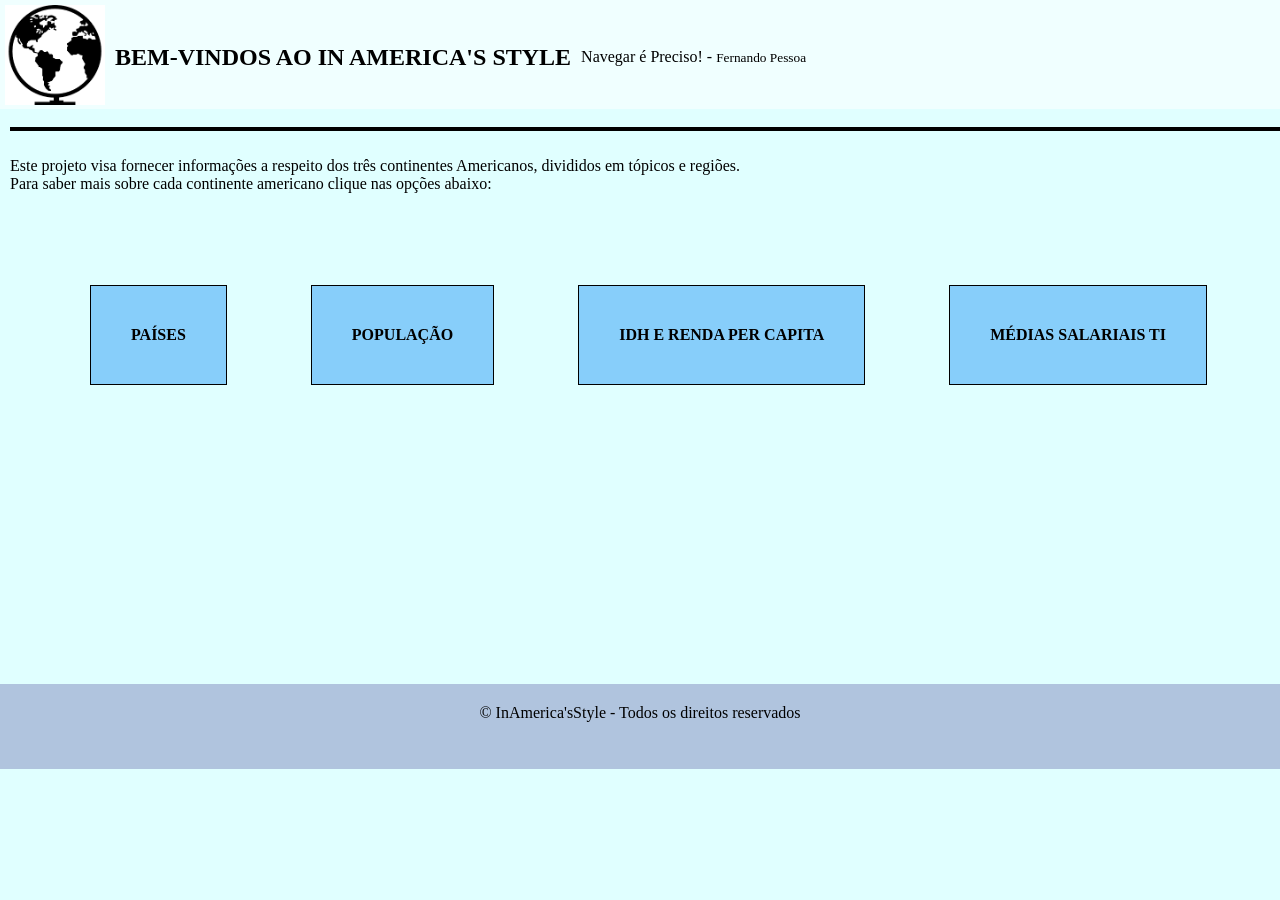
<file: index.html>
<!DOCTYPE html>
<html lang="pt-BR">

<head>
    <meta charset="UTF-8">
    <meta name="viewport" content="width=device-width, initial-scale=1.0">
    <title>HOME-IN AMERICA'S</title>
    <link rel="stylesheet" href="reset.css" />
    <link rel="stylesheet" href="style.css" />
</head>

<body>
    <header>
        <div id="logo">
            <a href="index.html">
                <img src="img/logo.png" alt="MapaMundi">
            </a>
        </div>
        <h1 class="titulo">BEM-VINDOS AO IN AMERICA'S STYLE</h1>
        <br>
        <p>Navegar é Preciso! - <small>Fernando Pessoa</small></p>
    </header>
    <main>

        <hr>
        <br>

        <p>Este projeto visa fornecer informações a respeito dos três continentes Americanos, divididos em tópicos e
            regiões.</p>
        <p>Para saber mais sobre cada continente americano clique nas opções abaixo:</p>

        <br>
        <br>

        <div id="menu">
            <ul>
                <li><a href="paises.html">PAÍSES</a></li>
                <LI><a href="pop.html">POPULAÇÃO</a></LI>
                <li><a href="idh.html">IDH e RENDA PER CAPITA</a></li>
                <li><a href="ranking.html">MÉDIAS SALARIAIS TI</a></li>
            </ul>
        </div>

    </main>
    <footer>
        <p>&copy InAmerica'sStyle - Todos os direitos reservados</p>
    </footer>
</body>

</html>
</file>
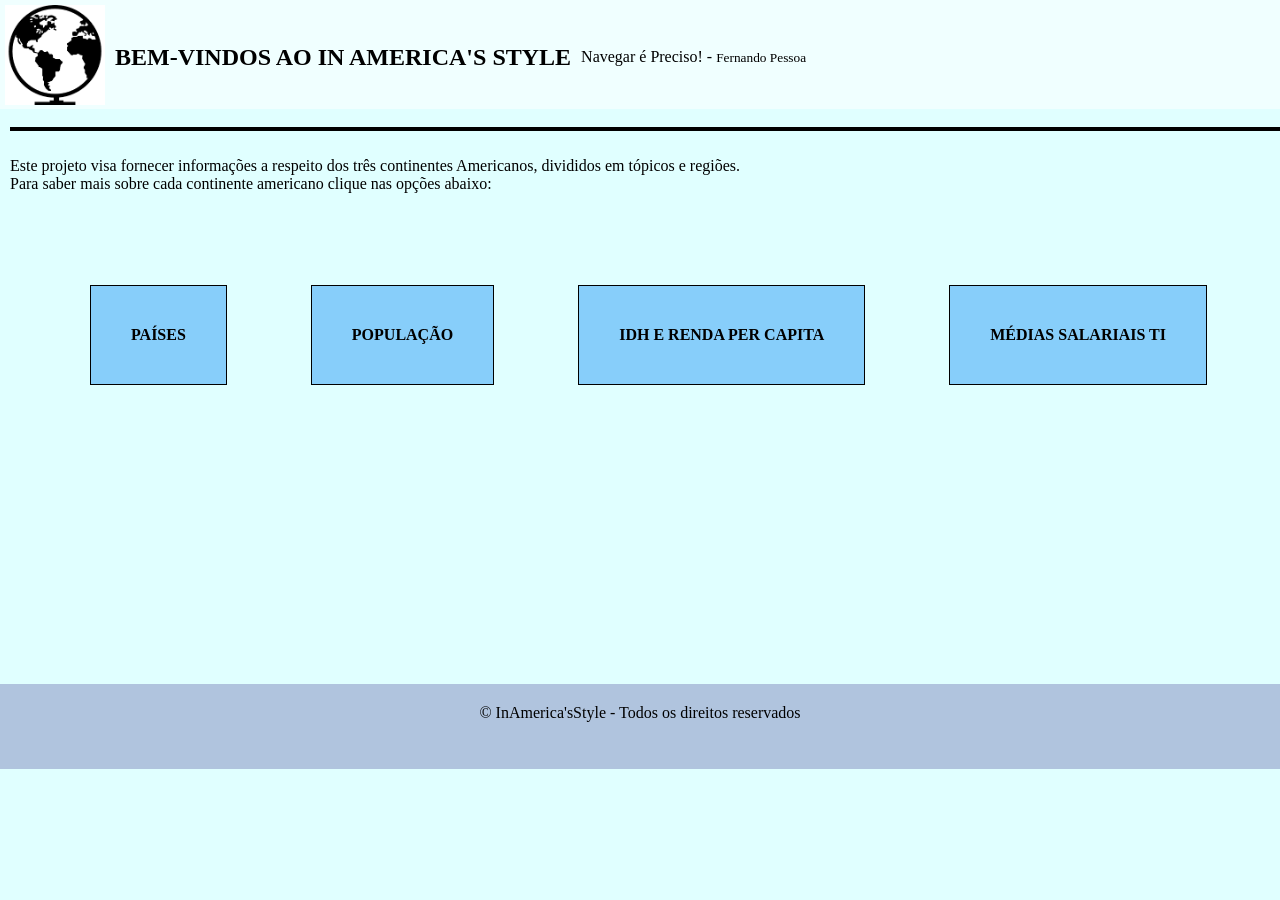
<file: paginas_html/index.html>
<!DOCTYPE html>
<html lang="pt-BR">

<head>
    <meta charset="UTF-8">
    <meta name="viewport" content="width=device-width, initial-scale=1.0">
    <title>HOME-IN AMERICA'S</title>
    <link rel="stylesheet" href="/css/reset.css" />
    <link rel="stylesheet" href="/css/style.css" />
</head>

<body>
    <header>
        <div id="logo">
            <a href="/paginas_html/index.html">
                <img src="/img/logo.png" alt="MapaMundi">
            </a>
        </div>
        <h1 class="titulo">BEM-VINDOS AO IN AMERICA'S STYLE</h1>
        <br>
        <p>Navegar é Preciso! - <small>Fernando Pessoa</small></p>
    </header>
    <main>

        <hr>
        <br>

        <p>Este projeto visa fornecer informações a respeito dos três continentes Americanos, divididos em tópicos e
            regiões.</p>
        <p>Para saber mais sobre cada continente americano clique nas opções abaixo:</p>

        <br>
        <br>

        <div id="menu">
            <ul>
                <li><a href="/paginas_html/paises.html">PAÍSES</a></li>
                <LI><a href="/paginas_html/pop.html">POPULAÇÃO</a></LI>
                <li><a href="/paginas_html/idh.html">IDH e RENDA PER CAPITA</a></li>
                <li><a href="/paginas_html/ranking.html">MÉDIAS SALARIAIS TI</a></li>
            </ul>
        </div>

    </main>
    <footer>
        <p>&copy InAmerica'sStyle - Todos os direitos reservados</p>
    </footer>
</body>

</html>
</file>
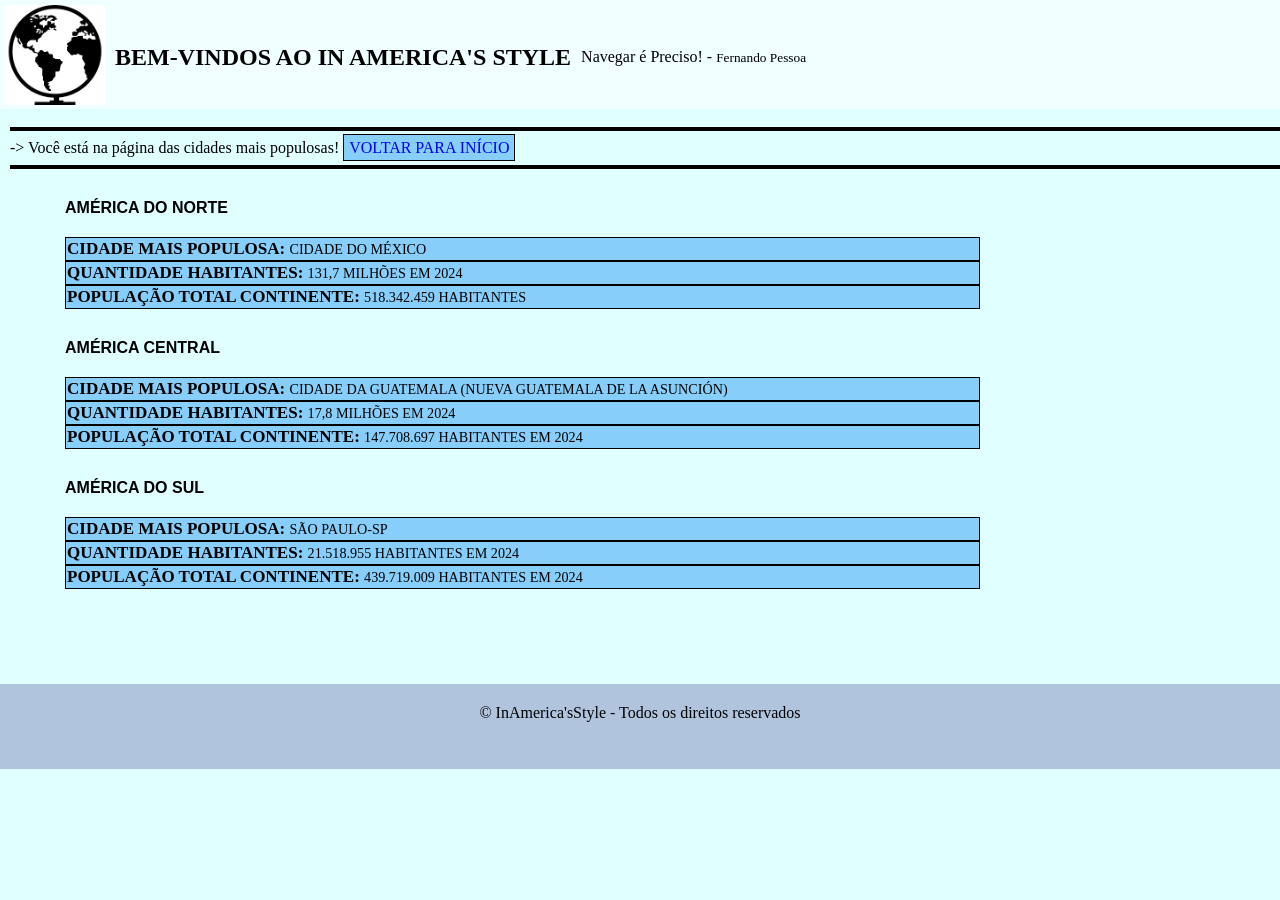
<file: pop.html>
<!DOCTYPE html>
<html lang="pt-BR">

<head>
    <meta charset="UTF-8">
    <meta name="viewport" content="width=device-width, initial-scale=1.0">
    <title>HOME-IN AMERICA'S</title>
    <link rel="stylesheet" href="reset.css" />
    <link rel="stylesheet" href="style.css" />
</head>

<body>
    <header>
        <div id="logo">
            <a href="index.html">
                <img src="img/logo.png" alt="MapaMundi">
            </a>
        </div>
        <h1 class="titulo">BEM-VINDOS AO IN AMERICA'S STYLE</h1>
        <p>Navegar é Preciso! - <small>Fernando Pessoa</small></p>
    </header>
    <main>

        <hr>
        <p> -> Você está na página das cidades mais populosas! <a href="index.html">VOLTAR PARA INÍCIO</a></p>
        <hr>


        <div id="pop">
            <ul>
                <h1 class="subtitulo">AMÉRICA DO NORTE</h1>
                <li><strong> Cidade mais populosa: </strong><small> Cidade do México</small> </li>
                <li><strong> Quantidade habitantes: </strong><small> 131,7 milhões em 2024</small></li>
                <li><strong> População total continente: </strong><small> 518.342.459 Habitantes </small></li>
            </ul>
            <ul>
                <h1 class="subtitulo">AMÉRICA CENTRAL</h1>
                <li><strong> Cidade mais populosa: </strong><small> Cidade da Guatemala (Nueva Guatemala de La
                        Asunción)</small></li>
                <li> <strong> Quantidade habitantes: </strong><small> 17,8 milhões em 2024</small></li>
                <li> <strong> População total continente: </strong> <small> 147.708.697 Habitantes em 2024</small></li>
            </ul>
            <ul>
                <h1 class="subtitulo">AMÉRICA DO SUL</h1>
                <li><strong> Cidade mais populosa: </strong><small> São Paulo-SP</small> </li>
                <li> <strong> Quantidade habitantes: </strong><small> 21.518.955 Habitantes em 2024</small></li>
                <li> <strong> População total continente: </strong> <small> 439.719.009 Habitantes em 2024</small></li>
            </ul>
        </div>



    </main>
    <footer>
        <p>&copy InAmerica'sStyle - Todos os direitos reservados</p>
    </footer>
</body>

</html>
</file>
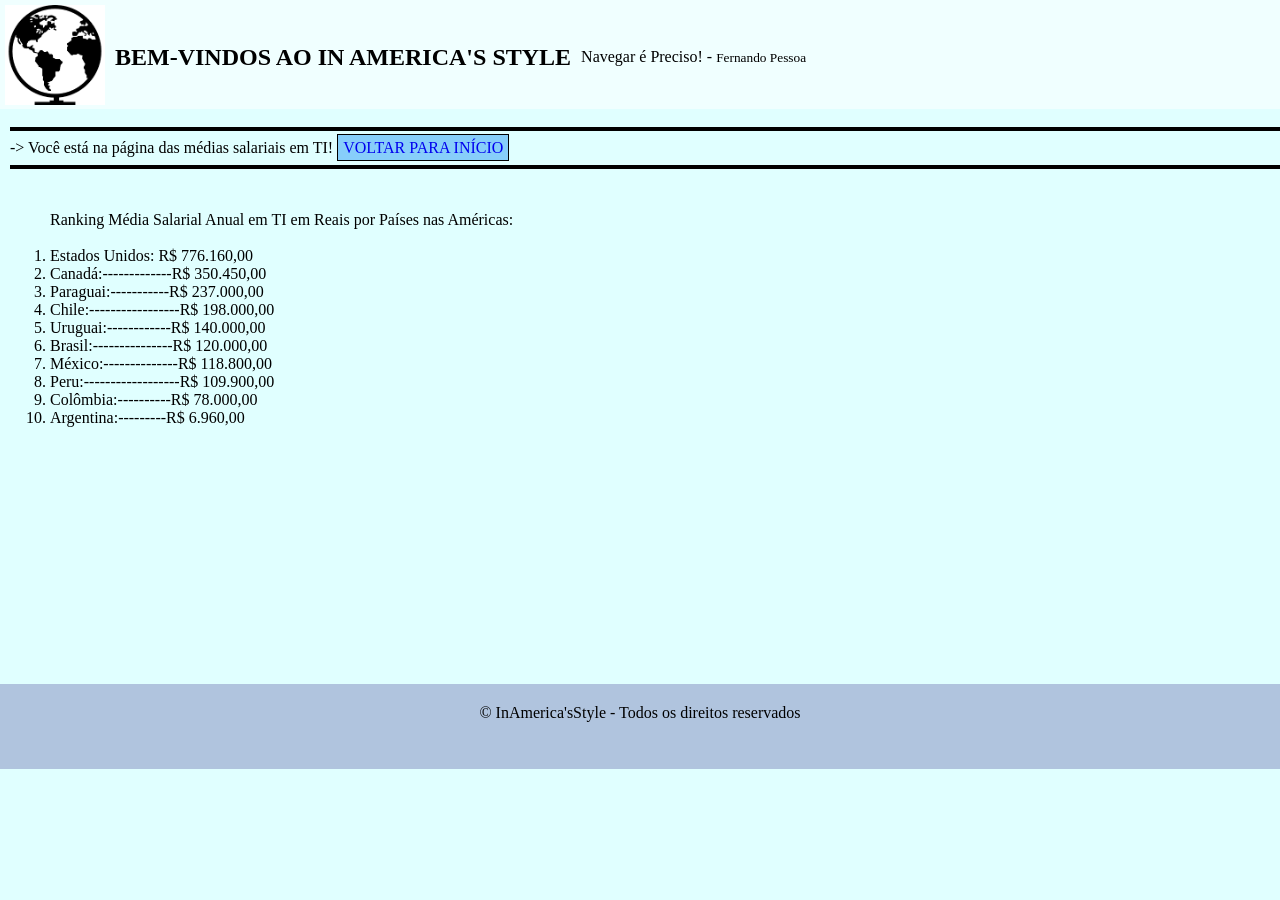
<file: ranking.html>
<!DOCTYPE html>
<html lang="pt-BR">

<head>
    <meta charset="UTF-8">
    <meta name="viewport" content="width=device-width, initial-scale=1.0">
    <title>HOME-IN AMERICA'S</title>
    <link rel="stylesheet" href="reset.css" />
    <link rel="stylesheet" href="style.css" />
</head>

<body>
    <header>
        <div id="logo">
            <a href="index.html">
                <img src="img/logo.png" alt="MapaMundi">
            </a>
        </div>
        <h1 class="titulo">BEM-VINDOS AO IN AMERICA'S STYLE</h1>
        <p>Navegar é Preciso! - <small>Fernando Pessoa</small></p>
    </header>
    <main>

        <hr>
        <p> -> Você está na página das médias salariais em TI! <a href="index.html">VOLTAR PARA INÍCIO</a></p>
        <hr>

        <br>
        <ol>
            <h1>Ranking Média Salarial Anual em TI em Reais por Países nas Américas:</h1>
            <br>
            <li>Estados Unidos: R$ 776.160,00</li>
            <li>Canadá:-------------R$ 350.450,00</li>
            <li>Paraguai:-----------R$ 237.000,00</li>
            <li>Chile:-----------------R$ 198.000,00</li>
            <li>Uruguai:------------R$ 140.000,00</li>
            <li>Brasil:---------------R$ 120.000,00</li>
            <li>México:--------------R$ 118.800,00</li>
            <li>Peru:------------------R$ 109.900,00</li>
            <li>Colômbia:----------R$ 78.000,00</li>
            <li>Argentina:---------R$ 6.960,00</li>
        </ol>






    </main>
    <footer>
        <p>&copy InAmerica'sStyle - Todos os direitos reservados</p>
    </footer>
</body>

</html>
</file>
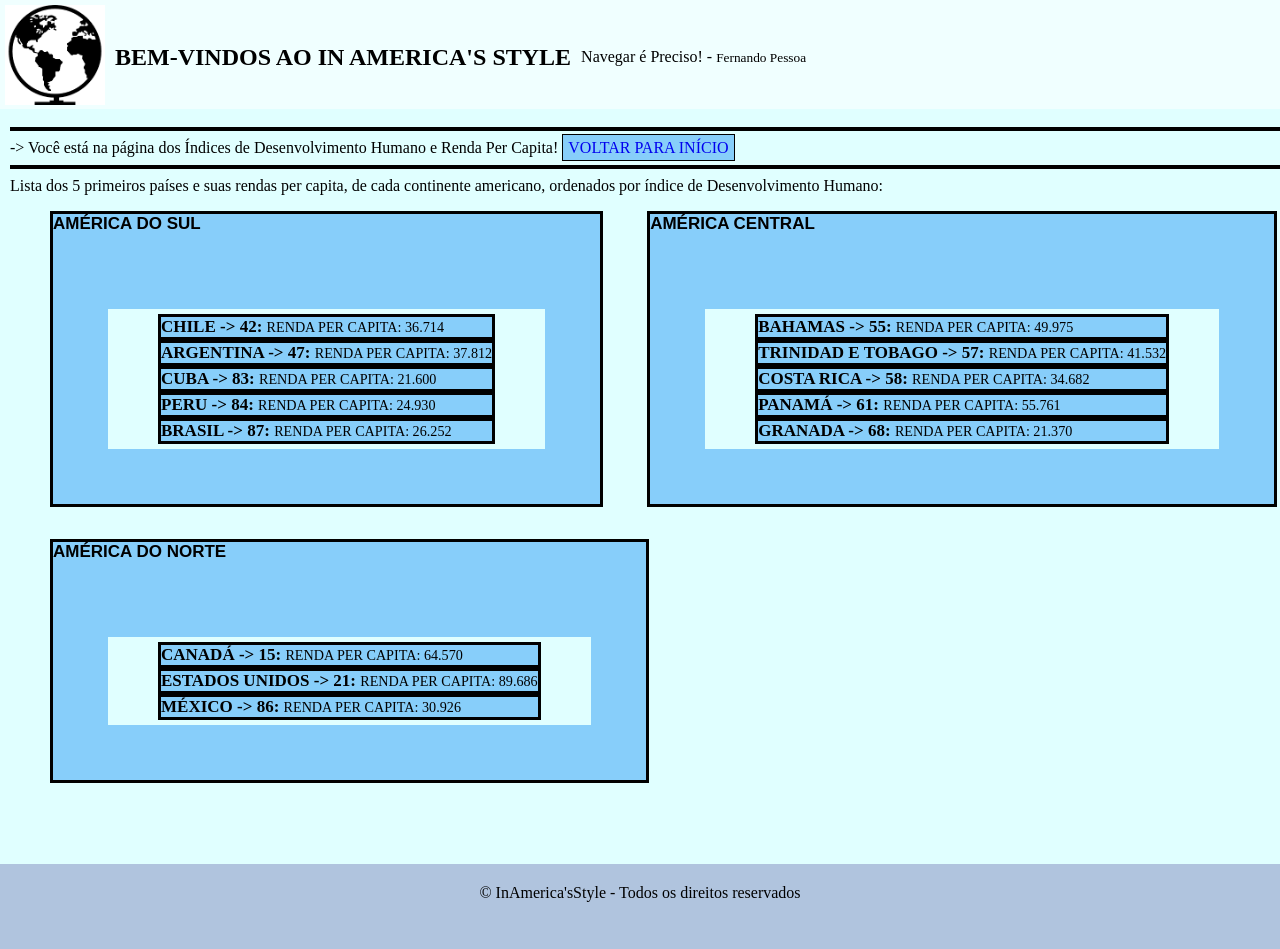
<file: paginas_html/idh.html>
<!DOCTYPE html>
<html lang="pt-BR">

<head>
    <meta charset="UTF-8">
    <meta name="viewport" content="width=device-width, initial-scale=1.0">
    <title>HOME-IN AMERICA'S</title>
    <link rel="stylesheet" href="/css/reset.css" />
    <link rel="stylesheet" href="/css/style.css" />
</head>

<body>
    <header>
        <div id="logo">
            <a href="/paginas_html/index.html">
                <img src="/img/logo.png" alt="MapaMundi">
            </a>
        </div>
        <h1 class="titulo">BEM-VINDOS AO IN AMERICA'S STYLE</h1>
        <p>Navegar é Preciso! - <small>Fernando Pessoa</small></p>
    </header>
    <main>

        <hr>
        <p> -> Você está na página dos Índices de Desenvolvimento Humano e Renda Per Capita! <a
                href="/paginas_html/index.html">VOLTAR
                PARA INÍCIO</a></p>
        <hr>

        <div id="idh">

            <h1>Lista dos 5 primeiros países e suas rendas per capita, de cada continente americano, ordenados por
                índice de Desenvolvimento Humano:</h1>
            <ul>
                <li>
                    <h1 class="subtitulo">AMÉRICA DO SUL</h1>
                    <ol>
                        <li><strong> Chile -> 42: </strong><small> Renda per capita: 36.714</small></li>
                        <li><strong> Argentina -> 47: </strong><small> Renda per capita: 37.812</small></li>
                        <li><strong> Cuba -> 83: </strong><small> Renda per capita: 21.600</small></li>
                        <li><strong> Peru -> 84: </strong><small> Renda per capita: 24.930</small></li>
                        <li><strong> Brasil -> 87: </strong><small> Renda per capita: 26.252</small></li>
                    </ol>
                </li>
            </ul>
            <ul>
                <li>
                    <h1 class="subtitulo">AMÉRICA CENTRAL</h1>
                    <ol>
                        <li><strong> Bahamas -> 55: </strong><small> Renda per capita: 49.975</small></li>
                        <li><strong> Trinidad e Tobago -> 57: </strong><small> Renda per capita: 41.532 </small></li>
                        <li><strong> Costa Rica -> 58: </strong><small> Renda per capita: 34.682</small></li>
                        <li><strong> Panamá -> 61: </strong><small> Renda per capita: 55.761</small></li>
                        <li><strong> Granada -> 68: </strong><small> Renda per capita: 21.370</small></li>
                    </ol>
                </li>
            </ul>
            <ul>
                <li>
                    <h1 class="subtitulo">AMÉRICA DO NORTE</h1>
                    <ol>
                        <li><strong> Canadá -> 15: </strong><small> Renda per capita: 64.570</small></li>
                        <li><strong> Estados Unidos -> 21: </strong><small> Renda per capita: 89.686</small></li>
                        <li><strong> México -> 86: </strong><small> Renda per capita: 30.926</small></li>
                    </ol>
                </li>
            </ul>
        </div>

    </main>
    <footer>
        <p>&copy InAmerica'sStyle - Todos os direitos reservados</p>
    </footer>
</body>

</html>
</file>
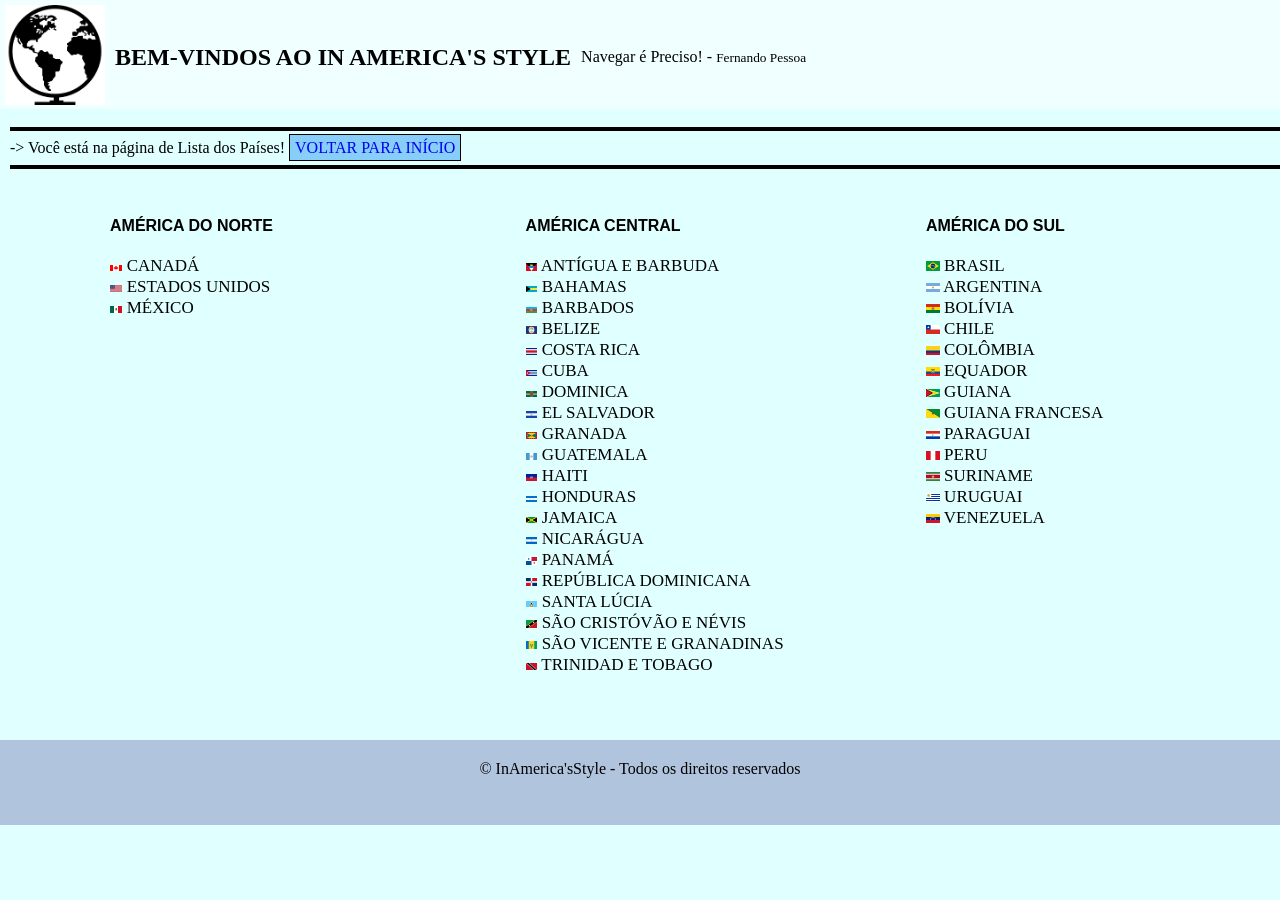
<file: paginas_html/paises.html>
<!DOCTYPE html>
<html lang="pt-BR">

<head>
    <meta charset="UTF-8">
    <meta name="viewport" content="width=device-width, initial-scale=1.0">
    <title>HOME-IN AMERICA'S</title>
    <link rel="stylesheet" href="/css/reset.css" />
    <link rel="stylesheet" href="/css/style.css" />
</head>

<body>
    <header>
        <div id="logo">
            <a href="/paginas_html/index.html">
                <img src="/img/logo.png" alt="MapaMundi">
            </a>
        </div>
        <h1 class="titulo">BEM-VINDOS AO IN AMERICA'S STYLE</h1>
        <p>Navegar é Preciso! - <small>Fernando Pessoa</small></p>
    </header>
    <main>

        <hr>
        <p> -> Você está na página de Lista dos Países! <a href="/paginas_html/index.html">VOLTAR PARA INÍCIO</a></p>
        <hr>

        <nav id="Lista">
            <ul>
                <h1 class="subtitulo">AMÉRICA DO NORTE</h1>
                <li><img src="/bandeiras/canada.svg" alt="bandeira Canadá"> Canadá</li>
                <LI><img src="/bandeiras/estadosunidos.svg" alt="bandeira Estados Unidos"> Estados Unidos</LI>
                <li><img src="/bandeiras/mexico.svg" alt="bandeira México"> México</li>
            </ul>
            <ul>
                <h1 class="subtitulo">AMÉRICA CENTRAL</h1>
                <li><img src="/bandeiras/antigua.svg" alt="bandeira Antígua e Barbuda"> Antígua e Barbuda</li>
                <LI><img src="/bandeiras/bahamas.svg" alt="bandeira Bahamas"> Bahamas</LI>
                <li><img src="/bandeiras/barbados.svg" alt="bandeira Barbados"> Barbados</li>
                <li><img src="/bandeiras/belize.svg" alt="bandeira Belize"> Belize</li>
                <li><img src="/bandeiras/costarica.svg" alt="bandeira Costa Rica"> Costa Rica</li>
                <li><img src="/bandeiras/cuba.svg" alt="bandeira Cuba"> Cuba</li>
                <li><img src="/bandeiras/dominica.svg" alt="bandeira Dominica"> Dominica</li>
                <li><img src="/bandeiras/elsalvador.svg" alt="bandeira El Salvador"> El Salvador</li>
                <li><img src="/bandeiras/granada.svg" alt="bandeira Granada"> Granada</li>
                <li><img src="/bandeiras/guatemala.svg" alt="bandeira Guatemala"> Guatemala</li>
                <li><img src="/bandeiras/haiti.svg" alt="bandeira Haiti"> Haiti</li>
                <li><img src="/bandeiras/honduras.svg" alt="bandeira Honduras"> Honduras</li>
                <li><img src="/bandeiras/jamaica.svg" alt="bandeira Jamaica"> Jamaica</li>
                <li><img src="/bandeiras/nicaragua.svg" alt="bandeira Nicarágua"> Nicarágua</li>
                <li><img src="/bandeiras/panama.svg" alt="bandeira Panamá"> Panamá</li>
                <li><img src="/bandeiras/repdomin.svg" alt="bandeira República Dominicana"> República Dominicana</li>
                <li><img src="/bandeiras/santalucia.svg" alt="bandeira Santa Lúcia"> Santa Lúcia</li>
                <li><img src="/bandeiras/cristovao.svg" alt="bandeira São Cristóvão e Névis"> São Cristóvão e Névis</li>
                <li><img src="/bandeiras/saovicenteegranadinas.svg" alt="bandeira São vicente e Granadinas"> São vicente
                    e
                    Granadinas</li>
                <li><img src="/bandeiras/trinidad.svg" alt="bandeira Trinidad e Tobago"> Trinidad e Tobago</li>
            </ul>
            <ul>
                <h1 class="subtitulo">AMÉRICA DO SUL</h1>
                <li><img src="/bandeiras/brasil.svg" alt="bandeira Brasil"> Brasil</li>
                <LI><img src="/bandeiras/argentina.svg" alt="bandeira Argentina"> Argentina</LI>
                <li><img src="/bandeiras/bolivia.svg" alt="bandeira Bolívia"> Bolívia</li>
                <li><img src="/bandeiras/chile.svg" alt="bandeira Chile"> Chile</li>
                <li><img src="/bandeiras/colombia.svg" alt="bandeira Colômbia"> Colômbia</li>
                <li><img src="/bandeiras/equador.svg" alt="bandeira Equador"> Equador</li>
                <li><img src="/bandeiras/guiana.svg" alt="bandeira Guiana"> Guiana</li>
                <li><img src="/bandeiras/guianafrancesa.svg" alt="bandeira Guiana Francesa"> Guiana Francesa</li>
                <li><img src="/bandeiras/paraguai.svg" alt="bandeira Paraguai"> Paraguai</li>
                <li><img src="/bandeiras/peru.svg" alt="bandeira Peru"> Peru</li>
                <li><img src="/bandeiras/suriname.svg" alt="bandeira Suriname"> Suriname</li>
                <li><img src="/bandeiras/uruguai.svg" alt="bandeira Uruguai"> Uruguai</li>
                <li><img src="/bandeiras/venezuela.svg" alt="bandeira Venezuela"> Venezuela</li>
            </ul>
        </nav>
        <br>
    </main>
    <footer>
        <p>&copy InAmerica'sStyle - Todos os direitos reservados</p>
    </footer>
</body>

</html>
</file>
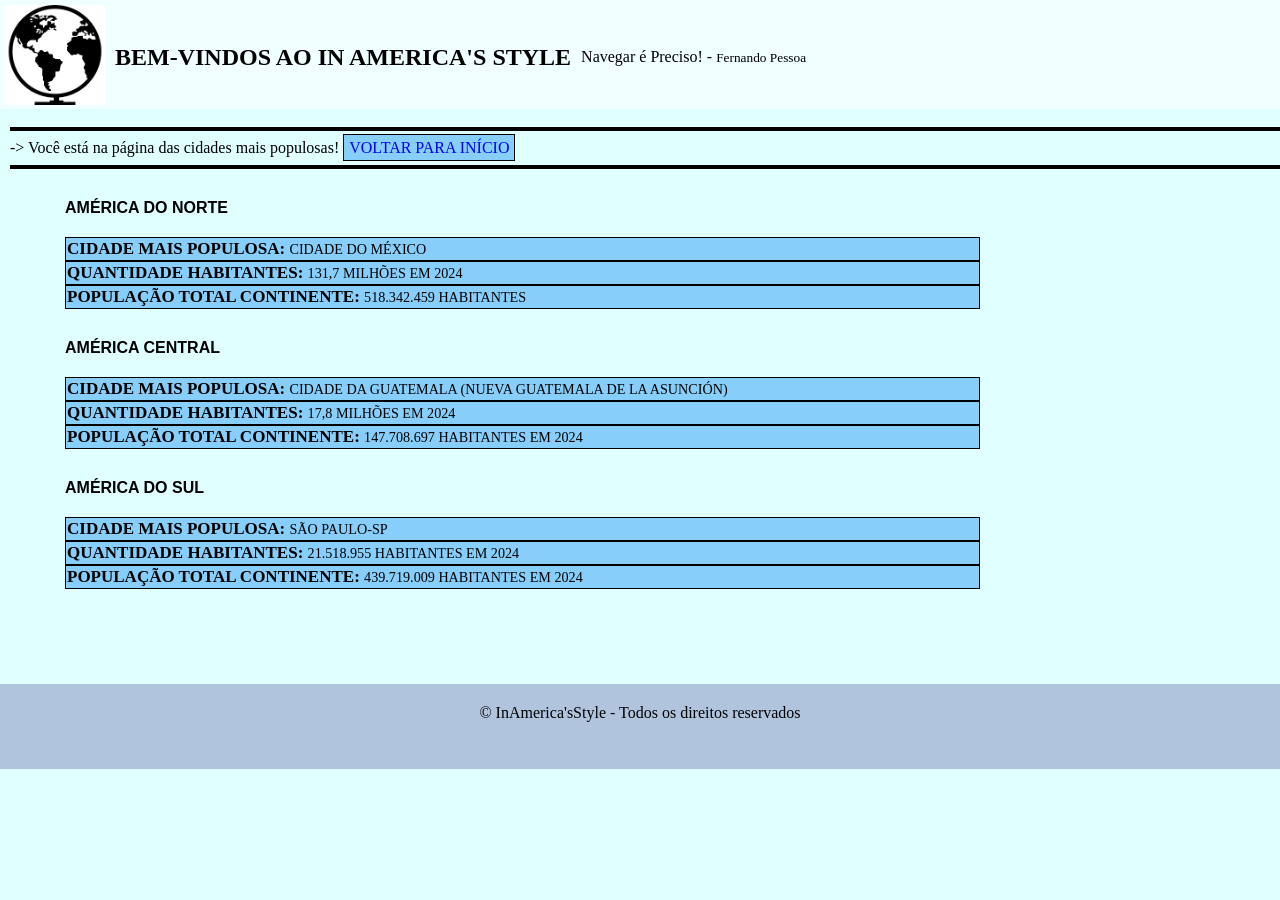
<file: paginas_html/pop.html>
<!DOCTYPE html>
<html lang="pt-BR">

<head>
    <meta charset="UTF-8">
    <meta name="viewport" content="width=device-width, initial-scale=1.0">
    <title>HOME-IN AMERICA'S</title>
    <link rel="stylesheet" href="/css/reset.css" />
    <link rel="stylesheet" href="/css/style.css" />

<body>
    <header>
        <div id="logo">
            <a href="/paginas_html/index.html">
                <img src="/img/logo.png" alt="MapaMundi">
            </a>
        </div>
        <h1 class="titulo">BEM-VINDOS AO IN AMERICA'S STYLE</h1>
        <p>Navegar é Preciso! - <small>Fernando Pessoa</small></p>
    </header>
    <main>

        <hr>
        <p> -> Você está na página das cidades mais populosas! <a href="/paginas_html/index.html">VOLTAR PARA INÍCIO</a>
        </p>
        <hr>


        <div id="pop">
            <ul>
                <h1 class="subtitulo">AMÉRICA DO NORTE</h1>
                <li><strong> Cidade mais populosa: </strong><small> Cidade do México</small> </li>
                <li><strong> Quantidade habitantes: </strong><small> 131,7 milhões em 2024</small></li>
                <li><strong> População total continente: </strong><small> 518.342.459 Habitantes </small></li>
            </ul>
            <ul>
                <h1 class="subtitulo">AMÉRICA CENTRAL</h1>
                <li><strong> Cidade mais populosa: </strong><small> Cidade da Guatemala (Nueva Guatemala de La
                        Asunción)</small></li>
                <li> <strong> Quantidade habitantes: </strong><small> 17,8 milhões em 2024</small></li>
                <li> <strong> População total continente: </strong> <small> 147.708.697 Habitantes em 2024</small></li>
            </ul>
            <ul>
                <h1 class="subtitulo">AMÉRICA DO SUL</h1>
                <li><strong> Cidade mais populosa: </strong><small> São Paulo-SP</small> </li>
                <li> <strong> Quantidade habitantes: </strong><small> 21.518.955 Habitantes em 2024</small></li>
                <li> <strong> População total continente: </strong> <small> 439.719.009 Habitantes em 2024</small></li>
            </ul>
        </div>

    </main>
    <footer>
        <p>&copy InAmerica'sStyle - Todos os direitos reservados</p>
    </footer>
</body>

</html>
</file>
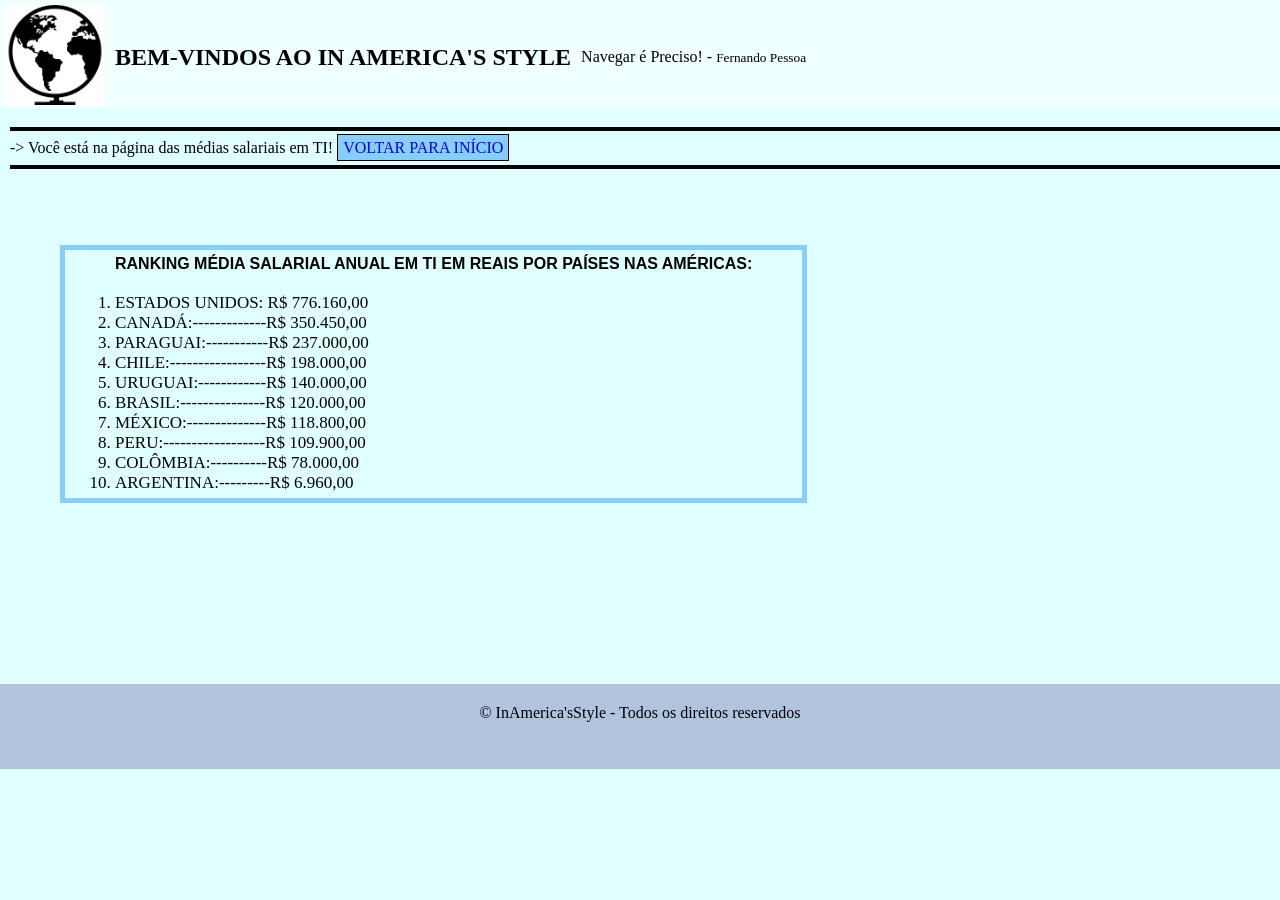
<file: paginas_html/ranking.html>
<!DOCTYPE html>
<html lang="pt-BR">

<head>
    <meta charset="UTF-8">
    <meta name="viewport" content="width=device-width, initial-scale=1.0">
    <title>HOME-IN AMERICA'S</title>
    <link rel="stylesheet" href="/css/reset.css" />
    <link rel="stylesheet" href="/css/style.css" />
</head>

<body>
    <header>
        <div id="logo">
            <a href="/paginas_html/index.html">
                <img src="/img/logo.png" alt="MapaMundi">
            </a>
        </div>
        <h1 class="titulo">BEM-VINDOS AO IN AMERICA'S STYLE</h1>
        <p>Navegar é Preciso! - <small>Fernando Pessoa</small></p>
    </header>
    <main>

        <hr>
        <p> -> Você está na página das médias salariais em TI! <a href="/paginas_html/index.html">VOLTAR PARA INÍCIO</a>
        </p>
        <hr>

        <br>
        <ol>
            <h1>Ranking Média Salarial Anual em TI em Reais por Países nas Américas:</h1>
            <br>
            <li>Estados Unidos: R$ 776.160,00</li>
            <li>Canadá:-------------R$ 350.450,00</li>
            <li>Paraguai:-----------R$ 237.000,00</li>
            <li>Chile:-----------------R$ 198.000,00</li>
            <li>Uruguai:------------R$ 140.000,00</li>
            <li>Brasil:---------------R$ 120.000,00</li>
            <li>México:--------------R$ 118.800,00</li>
            <li>Peru:------------------R$ 109.900,00</li>
            <li>Colômbia:----------R$ 78.000,00</li>
            <li>Argentina:---------R$ 6.960,00</li>
        </ol>

    </main>
    <footer>
        <p>&copy InAmerica'sStyle - Todos os direitos reservados</p>
    </footer>
</body>

</html>
</file>
<file: style.css>
body {
    background: lightcyan;
}

header {
    background: azure;
    display: flex;
    align-items: center;
    justify-items: left;
    padding: 5px 0 0 5px;

}

header #logo img {
    width: 100px;
}

main {
    background: lightcyan;
    margin: 0;
    padding: 10px 0 50px 10px;
    min-height: 500px;

}

footer {
    background: lightsteelblue;
    min-height: 50px;
    position: relative;
    bottom: 0;
    width: 100%;
    text-align: center;
    padding: 20px 0 15px 0;
    margin: 15px 0 0 0;
}

main nav ul {
    list-style: none;
    gap: 1px;
    display: flex;
    flex-direction: column;
    padding: 50px 0 0 0;
    margin: 10px 5px 0 100px;
}

nav {
    display: inline-flex;
    justify-items: center;
}

main nav ul li {
    text-transform: uppercase;
    font-size: 17px;

}

main #menu ul li {
    border: 1px solid black;
    background: lightskyblue;
    padding: 40px;
    margin: 40px;
    text-transform: uppercase;
    list-style: none;
    gap: 50px;
    display: inline-flex;
    flex-direction: column;
    justify-items: center;
}


main #menu ul li a {
    font-weight: bold;
    text-decoration: none;
    color: black;
}

main #menu ul li a:hover {
    color: red;
    background: black;
    text-decoration: none;
}

hr {
    border: 2px solid black;
}

main p a {
    text-decoration: none;
    background-color: lightskyblue;
    padding: 4px 5px;
    border: 1px solid black;
}

main p a:visited {
    color: black;
}

main p a:hover {
    background: black;
    color: red;
}


.titulo {
    font-size: x-large;
    font-weight: bold;
    gap: 15px;
    border: 5px;
    padding: 10px 10px;
}

.subtitulo {
    font-family: 'Lucida Sans', 'Lucida Sans Regular', 'Lucida Grande', 'Lucida Sans Unicode', Geneva, Verdana, sans-serif;
    font-weight: bolder;
    gap: 15px;
    border: 5px;
    padding: 0 0 20px 0;
}

br {
    padding: 100px;
}

img {

    width: 4%;
}

main #pop ul {
    margin: 30px 300px 0 15px;
}


main #pop ul li {
    border: 1px solid black;
    background: lightskyblue;
    padding: 1px 0 1px 1px;
    margin: 0;
    text-transform: uppercase;
    list-style: none;
    gap: 5px;
    display: block;
    flex-direction: column;
    justify-items: center;
    font-size: 17px;
}
</file>
<file: css/style.css>
body {
    background: lightcyan;
}

header {
    background: azure;
    display: flex;
    align-items: center;
    justify-items: left;
    padding: 5px 0 0 5px;

}

header #logo img {
    width: 100px;
}

main {
    background: lightcyan;
    margin: 0;
    padding: 10px 0 50px 10px;
    min-height: 500px;

}

footer {
    background: lightsteelblue;
    min-height: 50px;
    position: relative;
    bottom: 0;
    width: 100%;
    text-align: center;
    padding: 20px 0 15px 0;
    margin: 15px 0 0 0;
}

main nav ul {
    list-style: none;
    gap: 1px;
    display: flex;
    flex-direction: column;
    padding: 30px 0 0 0;
    margin: 10px 5px 0 100px;
}

nav {
    display: inline-flex;
    justify-items: center;
}

main nav ul li {
    text-transform: uppercase;
    font-size: 17px;

}

main #menu ul li {
    border: 1px solid black;
    background: lightskyblue;
    padding: 40px;
    margin: 40px;
    text-transform: uppercase;
    list-style: none;
    gap: 50px;
    display: inline-flex;
    flex-direction: column;
    justify-items: center;
}


main #menu ul li a {
    font-weight: bold;
    text-decoration: none;
    color: black;
}

main #menu ul li a:hover {
    color: red;
    background: black;
    text-decoration: none;
}

hr {
    border: 2px solid black;
}

main p a {
    text-decoration: none;
    background-color: lightskyblue;
    padding: 4px 5px;
    border: 1px solid black;
}

main p a:visited {
    color: black;
}

main p a:hover {
    background: black;
    color: red;
}


.titulo {
    font-size: x-large;
    font-weight: bold;
    gap: 15px;
    border: 5px;
    padding: 10px 10px;
}

.subtitulo {
    font-family: 'Lucida Sans', 'Lucida Sans Regular', 'Lucida Grande', 'Lucida Sans Unicode', Geneva, Verdana, sans-serif;
    font-weight: bolder;
    gap: 15px;
    border: 5px;
    padding: 0 0 20px 0;
}

br {
    padding: 100px;
}

img {

    width: 4%;
}

main #pop ul {
    margin: 30px 300px 0 15px;
}


main #pop ul li {
    border: 1px solid black;
    background: lightskyblue;
    padding: 1px 0 1px 1px;
    margin: 0;
    text-transform: uppercase;
    list-style: none;
    gap: 5px;
    display: block;
    flex-direction: column;
    justify-items: center;
    font-size: 17px;
}

main ol h1 {
    font-size: medium;
    font-weight: bold;
    font-family: Verdana, Geneva, Tahoma, sans-serif;
}

main ol {
    border: 5px solid lightskyblue;
    background: lightcyan;
    padding: 5px 50px 5px 50px;
    margin: 50px;
    text-transform: uppercase;
    gap: 5px;
    display: table;
    flex-direction: column;
    font-size: 17px;
    justify-content: center;

}

main #idh ul {
    display: inline-flex;
}

main #idh ul li {
    border: solid black;
    background: lightskyblue;
    padding: 0;
    margin: 0;
    text-transform: uppercase;
    list-style: none;
    justify-items: center;
    font-size: 17px;
}
</file>
